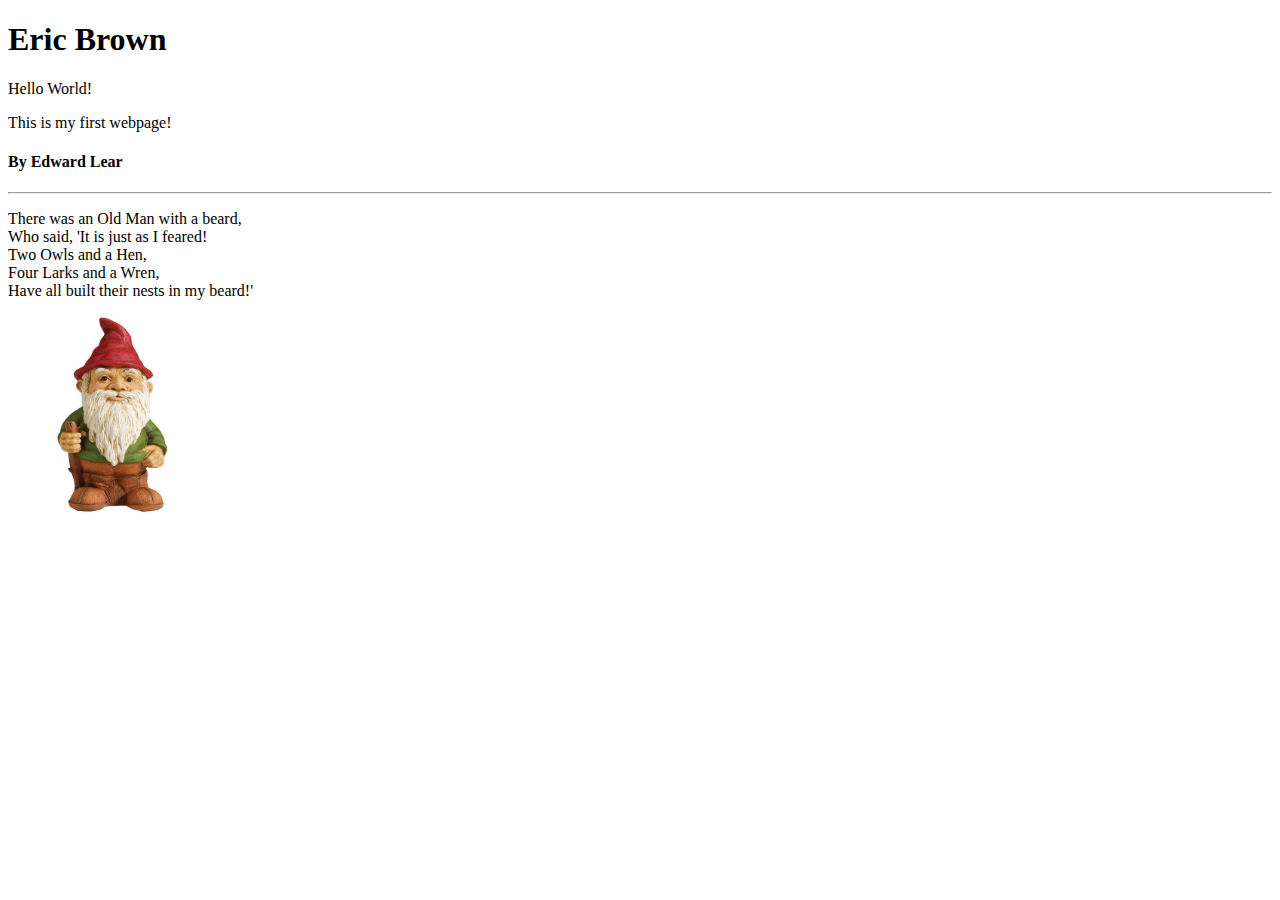
<file: assignment-2/index.html>
<!DOCTYPE html>
<html>

  <head>
    <title>My First Live site</title>
  </head>

  <body>

    <h1>Eric Brown</h1>

      <p>Hello World!</p>
      <p>This is my first webpage!</p>

    <h4>By Edward Lear</h4>
<hr />
      <p>There was an Old Man with a beard,<br />
      Who said, 'It is just as I feared!<br />
      Two Owls and a Hen,<br />
      Four Larks and a Wren,<br />
      Have all built their nests in my beard!'</p>

      <img src="images/knome.PNG" width="200" height="200">

  </body>

</html>
</file>
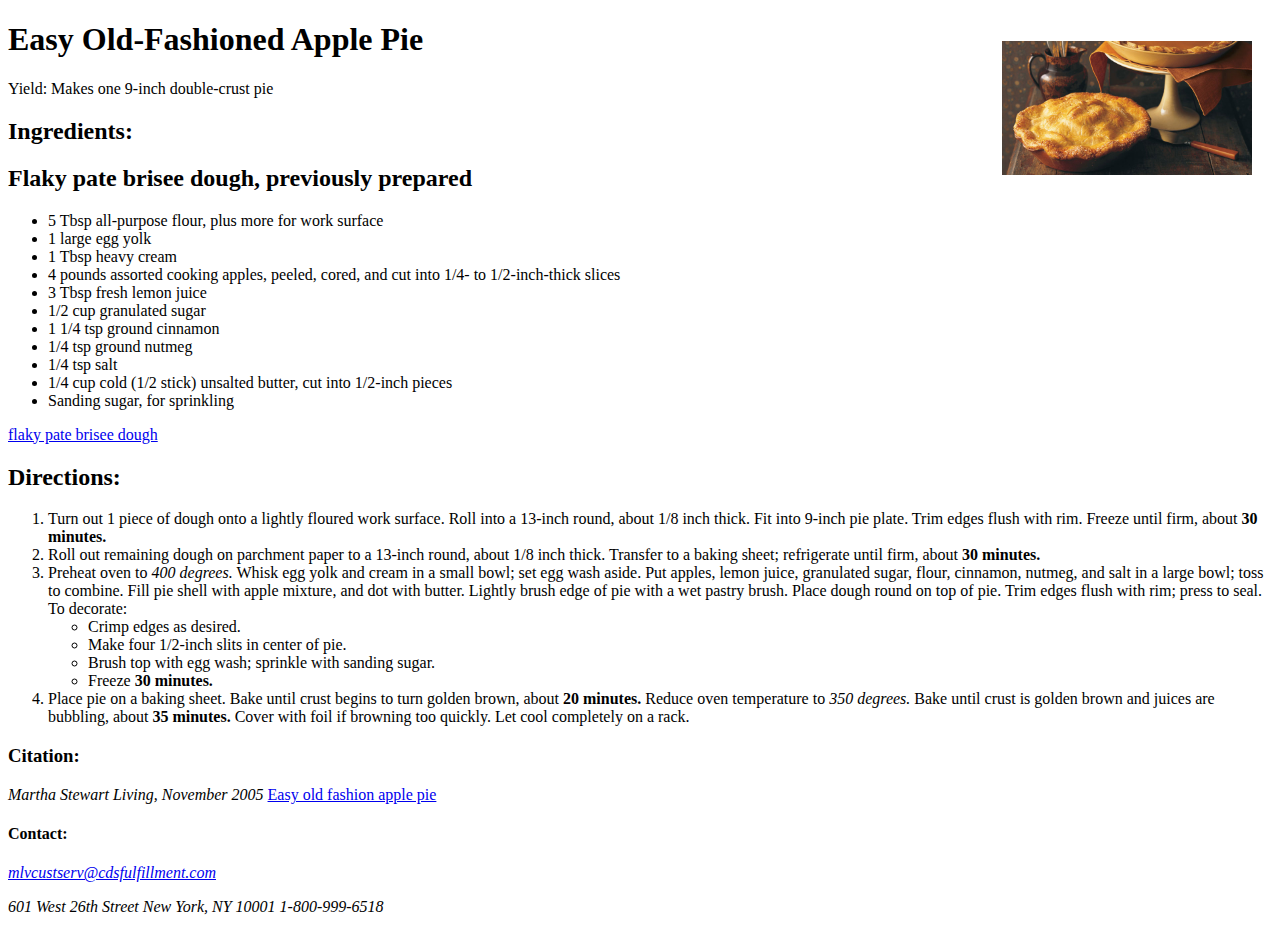
<file: assignment-3/index.html>
<!DOCTYPE html>
<html>
  <head>
    <meta charset="UTF-8">
    <meta name="description" content="Head Elements in HTML">
    <meta name="author" content="Eric Brown">
    <meta name="viewport" content="width=device-width, initial-scale=1.0">
    <title>Easy Old-Fashioned Apple Pie</title>
  </head>
<body>
   <img src="./images/apple-pie.jpg" alt="Chocolate beet cake, ready to serve." style="width: 250px; float: right; margin: 20px">



  <h1>Easy Old-Fashioned Apple Pie</h1>
    <p>Yield: Makes one 9-inch double-crust pie</P>


 <h2>Ingredients:</h2>
   <h2>Flaky pate brisee dough, previously prepared</h2>

<ul>
    <li>5 Tbsp all-purpose flour, plus more for work surface</li>
    <li> 1 large egg yolk</li>
    <li>1 Tbsp heavy cream</li>
    <li>4 pounds assorted cooking apples, peeled, cored, and cut into 1/4- to 1/2-inch-thick slices</li>
    <li>3 Tbsp fresh lemon juice</li>
    <li> 1/2 cup granulated sugar</li>
    <li>1 1/4 tsp ground cinnamon</li>
    <li> 1/4 tsp ground nutmeg</li>
    <li> 1/4 tsp salt</li>
    <li>1/4 cup cold (1/2 stick) unsalted butter, cut into 1/2-inch pieces</li>
    <li> Sanding sugar, for sprinkling</li>
  </ul>

    <a href="./pages/crust.html" target="_blank">flaky pate brisee dough</a>



   <h2>Directions:</h2>
<ol>

   <li> Turn out 1 piece of dough onto a lightly floured work surface. Roll into a 13-inch round, about 1/8 inch thick. Fit into 9-inch pie plate. Trim edges flush with rim. Freeze until firm, about <strong> 30 minutes. </strong></li>

   <li> Roll out remaining dough on parchment paper to a 13-inch round, about 1/8 inch thick. Transfer to a baking sheet; refrigerate until firm, about <strong> 30 minutes. </strong></li>

   <li> Preheat oven to <em>400 degrees.</em> Whisk egg yolk and cream in a small bowl; set egg wash aside. Put apples, lemon juice, granulated sugar, flour, cinnamon, nutmeg, and salt in a large bowl; toss to combine. Fill pie shell with apple mixture, and dot with butter. Lightly brush edge of pie with a wet pastry brush. Place dough round on top of pie. Trim edges flush with rim; press to seal. To decorate:

<ul>
       <li>Crimp edges as desired.</li>
       <li> Make four 1/2-inch slits in center of pie.</li>
       <li>Brush top with egg wash; sprinkle with sanding sugar.</li>
   <li>Freeze <strong>30 minutes.</strong></li>
</ul>

   <li> Place pie on a baking sheet. Bake until crust begins to turn golden brown, about <strong> 20 minutes.</strong> Reduce oven temperature to <em>350 degrees.</em> Bake until crust is golden brown and juices are bubbling, about <strong> 35 minutes.</strong> Cover with foil if browning too quickly. Let cool completely on a rack.</li>

</ol>


   <h3>Citation:</h3>

   <cite>Martha Stewart Living, November 2005</cite>

   <a href="https://www.marthastewart.com/356828/old-fashioned-apple-pie" target="_blank">Easy old fashion apple pie</a>





    <h4>Contact:</h4>
   <address>
   <p><a href="mlvcustserv@cdsfulfillment.com">
   mlvcustserv@cdsfulfillment.com</a></p>
   <p>601 West 26th Street
   New York, NY 10001
   1-800-999-6518</p>
   </address>



<body/>
</html>
</file>
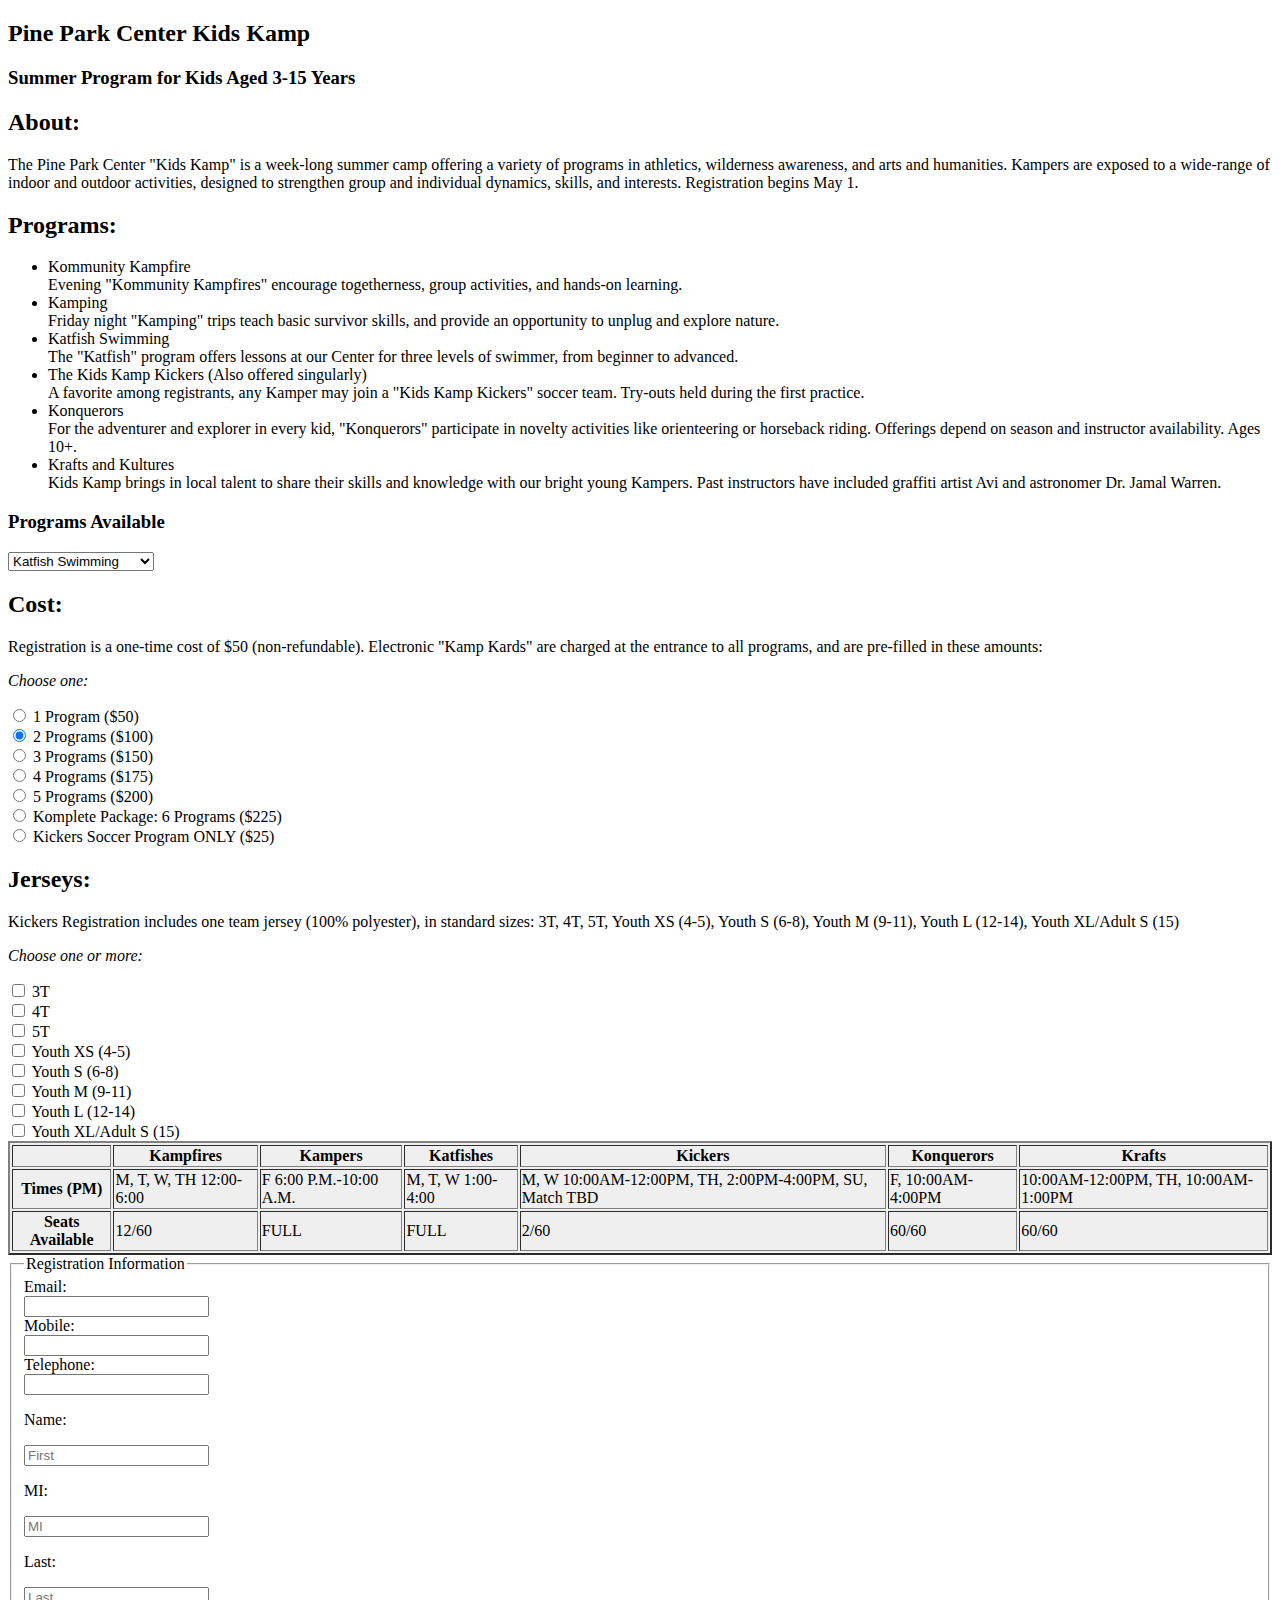
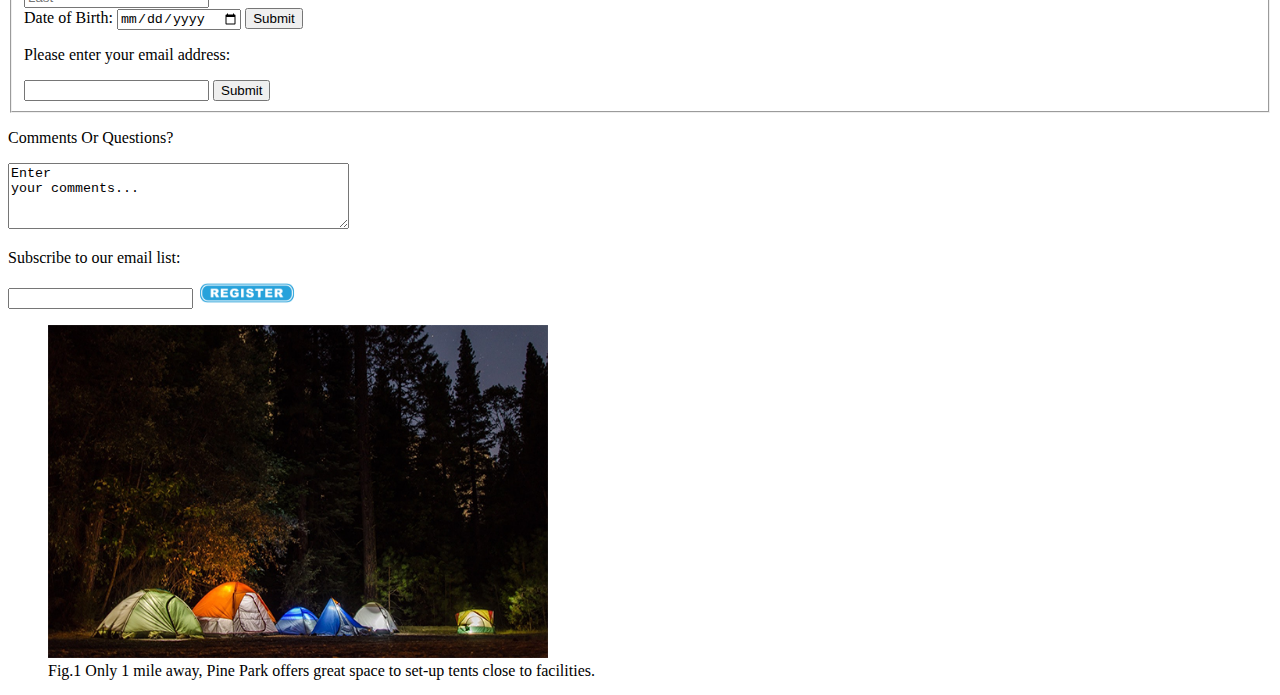
<file: assignment-4/index.html>
<!DOCTYPE html>
<html>
  <head>
    <meta charset="UTF-8">
    <meta name="description" content="Head Elements in HTML">
    <meta name="author" content="Eric Brown">
    <meta name="viewport" content="width=device-width, initial-scale=1.0">
    <title>Pine Park Center Kids Kamp</title>
  </head>
<body>
  <form action="http://www.example.com/review.php" method="get">


    <h2>Pine Park Center Kids Kamp</h2>
    <h3>Summer Program for Kids Aged 3-15 Years</h3>



  <h2>About:</h2>
    <p>The Pine Park Center "Kids Kamp" is a week-long summer camp offering a variety of programs in athletics, wilderness awareness, and
    arts and humanities. Kampers are exposed to a wide-range of indoor and outdoor activities, designed to strengthen group and individual
    dynamics, skills, and interests. Registration begins May 1.</p>



    <h2>Programs:</h2>
      <ul>
    <li>Kommunity Kampfire</li>
        Evening "Kommunity Kampfires" encourage togetherness, group activities, and hands-on learning.
    <li>Kamping</li>
        Friday night "Kamping" trips teach basic survivor skills, and provide an opportunity to unplug and explore nature.</li>
    <li>Katfish Swimming</li>
        The "Katfish" program offers lessons at our Center for three levels of swimmer, from beginner to advanced.</li>
  <li>  The Kids Kamp Kickers (Also offered singularly)</li>
        A favorite among registrants, any Kamper may join a "Kids Kamp Kickers" soccer team. Try-outs held during the first practice.</li>
    <li>Konquerors</li>
        For the adventurer and explorer in every kid, "Konquerors" participate in novelty activities like orienteering or horseback riding. Offerings depend on season and instructor availability. Ages 10+.</li>
    <li>Krafts and Kultures</li>
        Kids Kamp brings in local talent to share their skills and knowledge with our bright young Kampers. Past instructors have included graffiti artist Avi and astronomer Dr. Jamal Warren.</li>
</ul>


        <h3>Programs Available</h3>

          <select name="experience-level">
            <option value="gup">Kommunity Kampfire</option>
            <option value="beg">Kamping</option>
            <option value="nov" selected>Katfish Swimming</option>
            <option value="jour">Kickers</option>
            <option value="exp">  Konquerors</option>
            <option value="wiz">Krafts and Kultures</option>
          </select>


      <h2>Cost:</h2>
          <p>Registration is a one-time cost of $50 (non-refundable). Electronic "Kamp Kards" are charged at the entrance to all programs, and are pre-filled in these amounts:</p>
                  <div>
                    <p><i>Choose one:</i></p>
                      <input type="radio" name="level" value="firefox" /> 1 Program ($50)
                      <br />
                      <input type="radio" name="level" value="chrom" checked /> 2 Programs ($100)
                      <br />
                      <input type="radio" name="level" value="ie" />   3 Programs ($150)
                      <br />
                      <input type="radio" name="level" value="safari" />   4 Programs ($175)
                      <br />
                      <input type="radio" name="level" value="opera" /> 5 Programs ($200)
                      <br />
                      <input type="radio" name="level" value="edge" />   Komplete Package: 6 Programs ($225)
                      <br />
                      <input type="radio" name="level" value="other" />   Kickers Soccer Program ONLY ($25)
                  </div>


    <h2>Jerseys:</h2>

      <p> Kickers Registration includes one team jersey (100% polyester), in standard sizes: 3T, 4T, 5T, Youth XS (4-5), Youth S (6-8), Youth M (9-11), Youth L (12-14), Youth XL/Adult S (15)</p>

              <p><i>Choose one or more:</i></p>

                <div>
                  <input type="checkbox" name="service" value="html" /> 3T
                  <br />
                  <input type="checkbox" name="service" value="css" />  4T
                  <br />
                  <input type="checkbox" name="service" value="js" /> 5T
                  <br />
                  <input type="checkbox" name="service" value="php" /> Youth XS (4-5)
                  <br />
                  <input type="checkbox" name="service" value="ruby" /> Youth S (6-8)
                  <br />
                  <input type="checkbox" name="service" value="python" />  Youth M (9-11)
                  <br />
                  <input type="checkbox" name="service" value="other" /> Youth L (12-14)
                  <br />
                  <input type="checkbox" name="service" value="python" /> Youth XL/Adult S (15)
                </div>



    <table border="2" bgcolor="#efefef">
        <tr>
          <th></th>
            <th scope="col">Kampfires</th>
            <th scope="col">Kampers</th>
            <th scope="col">Katfishes</th>
            <th scope="col">Kickers</th>
            <th scope="col">Konquerors</th>
            <th scope="col">Krafts</th>
        </tr>

        <tr>
          <th scope="row">Times (PM)</th>
          <td>M, T, W, TH 12:00-6:00</td>
          <td>F 6:00 P.M.-10:00 A.M.</td>
          <td>M, T, W 1:00-4:00</td>
          <td>M, W 10:00AM-12:00PM, TH, 2:00PM-4:00PM, SU, Match TBD</td>
          <td>F, 10:00AM-4:00PM</td>
          <td>10:00AM-12:00PM, TH, 10:00AM-1:00PM</td>
        </tr>

        <tr>
          <th scope="row">Seats Available</th>
          <td>12/60</td>
          <td>FULL</td>
          <td>FULL</td>
          <td>2/60</td>
          <td>60/60</td>
          <td>60/60</td>
        </tr>
    </table>


    <fieldset>

        <legend>Registration Information</legend>

          <label>Email:<br />
            <input type="text" name="email" /></label><br />
          <label>Mobile:<br />
            <input type="text" name="mobile" /></label><br />
        <label>Telephone:<br />
            <input type="text" name="telephone" /></label>




        <form action="http://www.example.org/search.php">
        <p>Name:</p>
        <input type="search" name="search"
        placeholder="First" />
        </form>

        <form action="http://www.example.org/search.php">
        <p>MI:</p>
        <input type="search" name="search"
        placeholder="MI" />
        </form>

        <form action="http://www.example.org/search.php">
        <p>Last:</p>
        <input type="search" name="search"
        placeholder="Last" />
        </form>



<form action="http://www.example.com/bookings/"
method="post">
<label for="username">Date of Birth:</label>
<input type="date" name="depart" />
<input type="submit" value="Submit" />
</form>


<form action="http://www.example.org/subscribe.php">
<p>Please enter your email address:</p>
<input type="email" name="email" />
<input type="submit" value="Submit" />
</form>

</fieldset>

<form action="http://www.example.com/comments.php">
<p>Comments Or Questions?</p>
<textarea name="comments" cols="40" rows="4">Enter
your comments...</textarea>
</form>

<form action="http://www.example.org/subscribe.php">
<p>Subscribe to our email list:</p>
<input type="text" name="email" />
<input type="image" src="images/registration-button.png"
width="100" height="20" />
</form>




<figure>

  <img src="./images/kids-kamp-kamping.png" alt="Kamping." title="kamping" width="500" height="333" />
    <figcaption>Fig.1 Only 1 mile away, Pine Park offers great space to set-up tents close to facilities.</figcaption>

</figure>


</form>
  </body>
    </html>
</file>
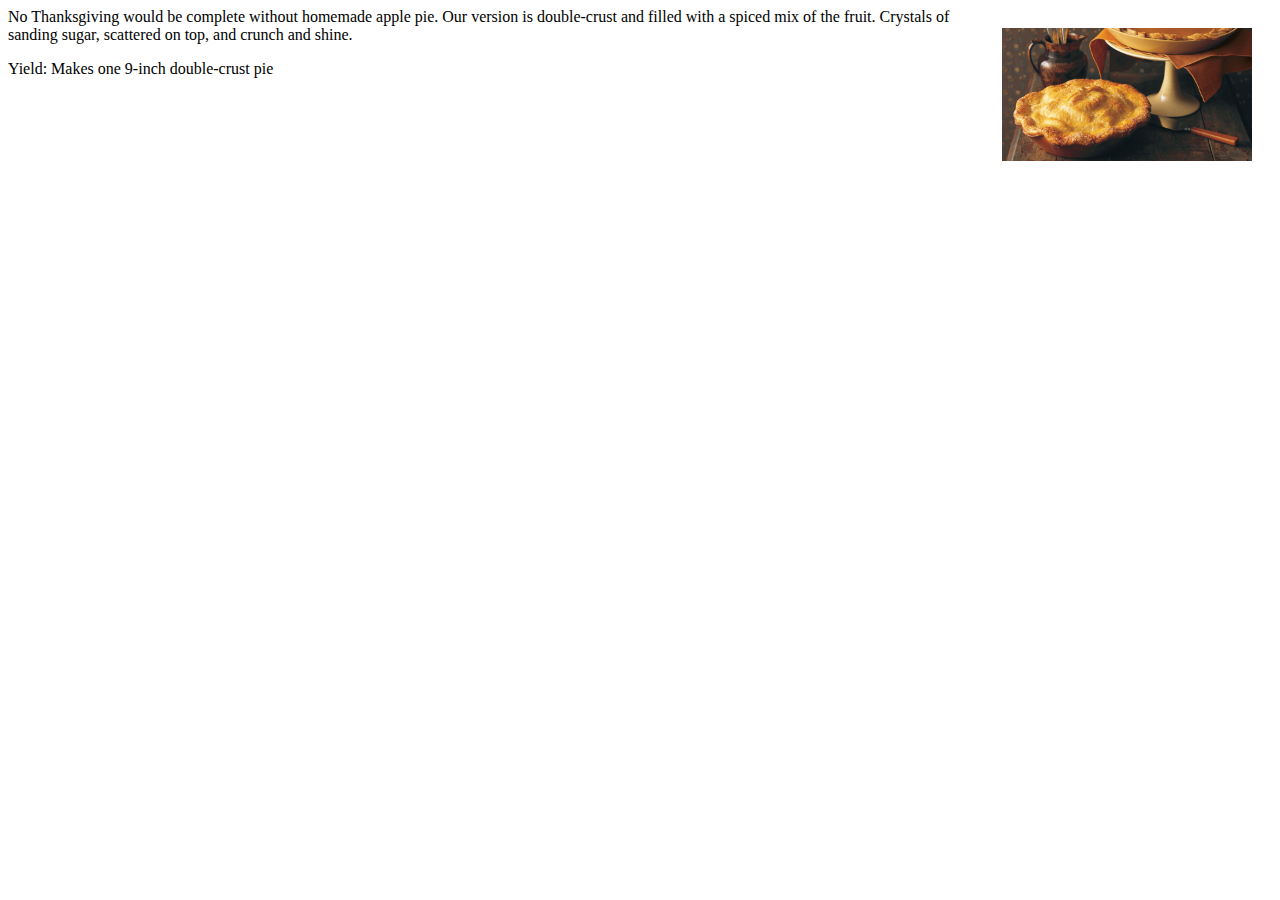
<file: assignment-3/index2.html>
<!DOCTYPE html>
<html>
  <head>
    <meta charset="UTF-8">
    <meta name="description" content="Head Elements in HTML">
    <meta name="author" content="Eric Brown">
    <meta name="viewport" content="width=device-width, initial-scale=1.0">
    <title> Easy Old-Fashioned Apple Pie </title>

    <img src="./images/apple-pie.jpg" alt="Chocolate beet cake, ready to serve." style="width: 250px; float: right; margin: 20px">
    <quote> No Thanksgiving would be complete without homemade apple pie. Our version is double-crust and filled with a spiced mix of the fruit. Crystals of sanding sugar, scattered on top, and crunch and shine.<quote/>



    <p>Yield: Makes one 9-inch double-crust pie<p/>
  </head>
  <body>











<body>
</body>
</html>
</file>
